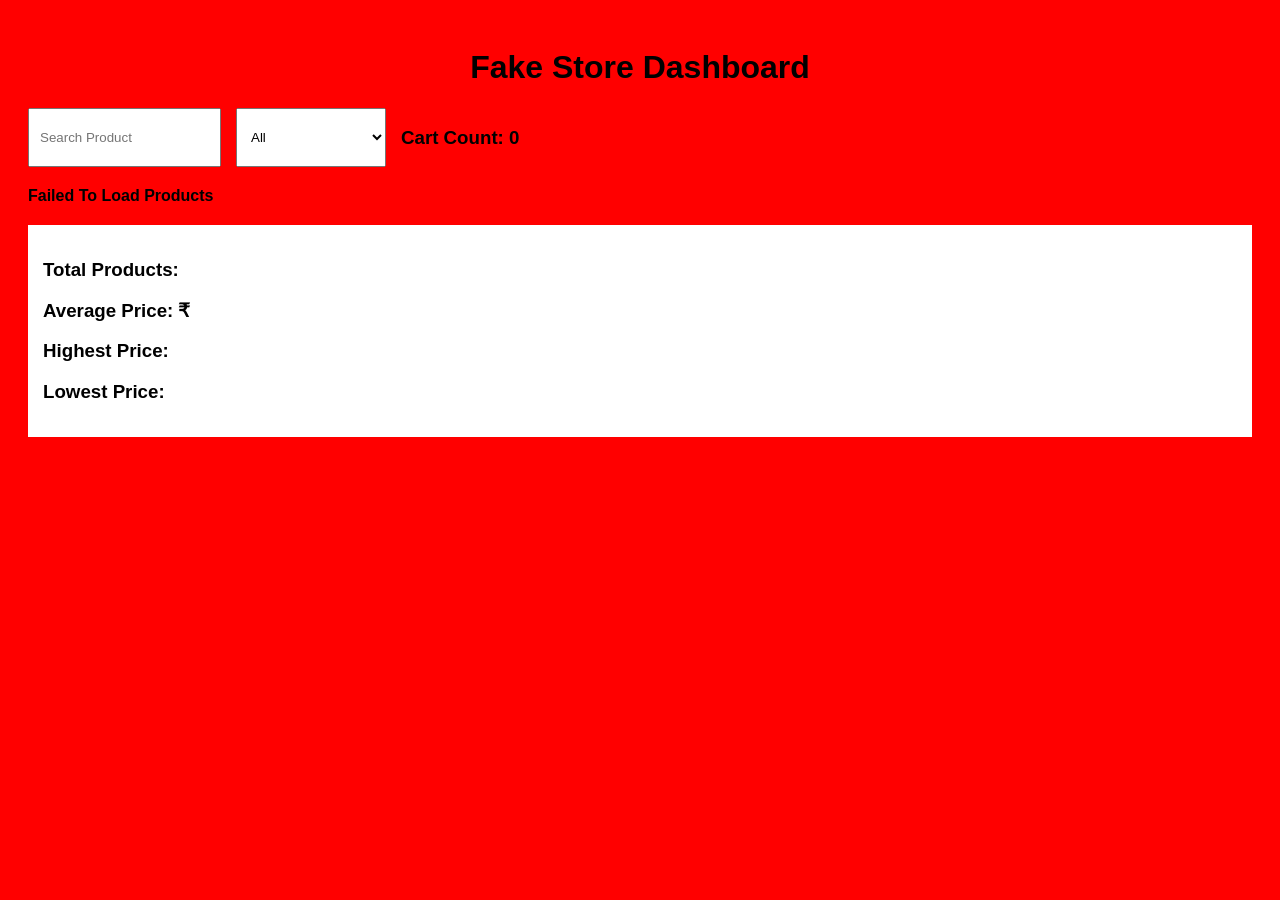
<file: project/index.html>
<!DOCTYPE html>
<html>
<head>
    <title>E-Commerce Dashboard</title>
    <link rel="stylesheet" href="style.css">
</head>
<body>

    <h1>Fake Store Dashboard</h1>

    <div class="controls">
        <input type="text" id="search" placeholder="Search Product">

        <select id="category">
            <option value="all">All</option>
            <option value="men's clothing">Men's Clothing</option>
            <option value="women's clothing">Women's Clothing</option>
            <option value="electronics">Electronics</option>
            <option value="jewelery">Jewelry</option>
        </select>

        <h3>Cart Count: <span id="cartCount">0</span></h3>
    </div>

    <div id="status">Loading Products...</div>

    <div class="stats">
        <h3>Total Products: <span id="totalProducts"></span></h3>
        <h3>Average Price: ₹<span id="avgPrice"></span></h3>
        <h3>Highest Price: <span id="highestPrice"></span></h3>
        <h3>Lowest Price: <span id="lowestPrice"></span></h3>
    </div>

    <div id="products" class="products"></div>

    <script src="finaltask.js"></script>
</body>
</html>
</file>
<file: project/style.css>
body{
    font-family: Arial;
    padding:20px;
    background:red;
}

h1{
    text-align:center;
}

.controls{
    display:flex;
    gap:15px;
    margin-bottom:20px;
    flex-wrap:wrap;
}

input,select{
    padding:10px;
}

.products{
    display:grid;
    grid-template-columns:repeat(auto-fit,minmax(250px,1fr));
    gap:20px;
}

.card{
    background:white;
    padding:15px;
    border-radius:10px;
    box-shadow:0 0 5px gray;
}

.card img{
    width:100%;
    height:200px;
    object-fit:contain;
}

button{
    background:green;
    color:white;
    border:none;
    padding:10px;
    cursor:pointer;
    margin-top:10px;
}

.stats{
    margin:20px 0;
    background:white;
    padding:15px;
}

#status{
    font-weight:bold;
    margin-bottom:20px;
}
</file>
